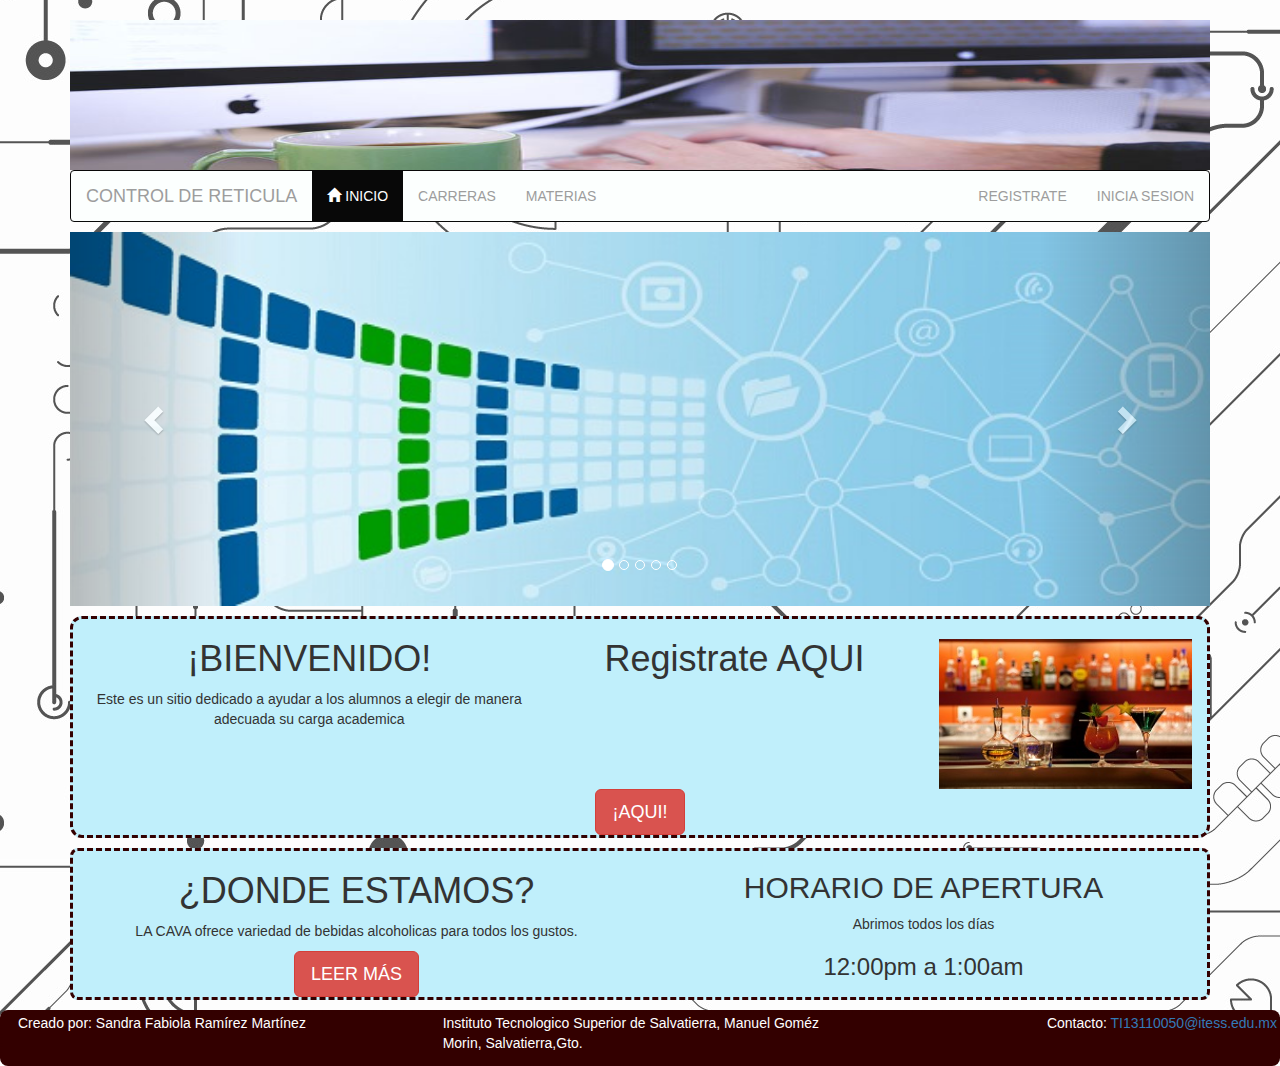
<file: index.html>
<!DOCTYPE html>
<html lang="es">
	<head>
		<title>CONTROL DE RETICULA</title>
		<meta charset="UTF-8">
		<meta name="viewport" content="width=device-width, initial-scale=1">
		<link rel="stylesheet" type="text/css" href="css/bootstrap/css/bootstrap.min.css">
		<link rel="stylesheet" type="text/css" href="css/style.css">
		<script src="js/jquery.min.js" type="text/javascript"></script>
		<script src="css/bootstrap/js/bootstrap.min.js"></script>
	</head>

	<body>
		<div class="container">
			<div id='div1'>
				<section>
					<img src="img/PortadaReticula.jpg" alt="aqui hay una imagen">
				</section>
			</div>

			<nav class="navbar navbar-inverse">
		    <div class="navbar-header">
		      <button type="button" class="navbar-toggle" data-toggle="collapse" data-target="#myNavbar">
		        <span class="icon-bar"></span>
		        <span class="icon-bar"></span>
		        <span class="icon-bar"></span>
		      </button>
		      <a class="navbar-brand">CONTROL DE RETICULA </a>
		    </div>
		    <div class="collapse navbar-collapse" id="myNavbar">
		      <ul class="nav navbar-nav">
		        <li class="active"><a><span class="glyphicon glyphicon-home"></span> INICIO</a></li>
						<li class="dropdown">
		          <a class="dropdown-toggle" data-toggle="dropdown" href="#">CARRERAS</font></a>
		          <ul class="dropdown-menu">
		        		<li><a href='tics.php'>Ingenieria en TICs</a></li>
                <li><a href='gestion.html'>Ingenieria en Gestion Empresarial</a></li>
                <li><a href='mecatronica.html'>Ingenieria Mecatronica</a></li>
                <li><a href='agricola.html'>Ingenieria en Innovacion Agricola Sustentable</a></li>
                <li><a href='industrial.html'>Ingenieria Industrial</a></li>

		          </ul>
		        </li>
						 <li><a href="mterias.php">MATERIAS </a></li>



		      </ul>
		      <ul class="nav navbar-nav navbar-right">
		        <li><a href="registrate.html">REGISTRATE</a></li>
		        <li><a href="inicia.html">INICIA SESION </a></li>
		      </ul>
		    </div>
		</nav>

	<div id='divsli'>
	<div id="myCarousel" class="carousel slide centrado" data-ride="carousel">
	  <ol class="carousel-indicators">
	    <li data-target="#myCarousel" data-slide-to="0" class="active"></li>
	    <li data-target="#myCarousel" data-slide-to="1"></li>
	    <li data-target="#myCarousel" data-slide-to="2"></li>
	    <li data-target="#myCarousel" data-slide-to="3"></li>
	    <li data-target="#myCarousel" data-slide-to="4"></li>
	  </ol>

	  <div class="carousel-inner" role="listbox">
	    <div class="item active">
	      <img src="img/01.jpg" alt="Edificio">
	      <div class="carousel-caption">

	      </div>
	    </div>

	    <div class="item">
	      <img src="img/04.jpg" alt="Playa">
	      <div class="carousel-caption">

	      </div>
	    </div>

	    <div class="item">
	      <img src="img/03.jpg" alt="Portales">
	      <div class="carousel-caption">

	      </div>
	    </div>

	    <div class="item">
	      <img src="img/02.jpg" alt="Muelle">
	      <div class="carousel-caption">

	      </div>
	    </div>

	    <div class="item">
	      <img src="img/05.jpg" alt="Puente">
	      <div class="carousel-caption">

	      </div>
	    </div>

	  <a class="left carousel-control" href="#myCarousel" role="button" data-slide="prev">
	    <span class="glyphicon glyphicon-chevron-left" aria-hidden="true"></span>
	    <span class="sr-only">Anterior</span>
	  </a>
	  <a class="right carousel-control" href="#myCarousel" role="button" data-slide="next">
	    <span class="glyphicon glyphicon-chevron-right" aria-hidden="true"></span>
	    <span class="sr-only">Siguiente</span>
	  </a>
	</div>
	</div>
</div>

	<div>
		<section id='sect1' class="row">
			<article id='art1' class='col-lg-5 col-md-5 col-sm-5 col-xs-12'>
				<p>
					<h1><center>&#161BIENVENIDO!</center></h1>
					<center>Este es un sitio dedicado a ayudar a los alumnos a elegir de manera adecuada su carga academica</center>
				</p>
			</article>
			<section>
				<article id='art2' class='col-lg-4 col-md-4 col-sm-4 col-xs-12'>
				<p>
					<h1><center>Registrate AQUI</center></h1>
				</p>

			</article>
			<article id='art3' class='col-lg-3 col-md-3 col-sm-3 col-xs-12'>
				<img src="img/otra2.jpg" alt="Portales">
			</article>
				<center>
					<a href="registrate.html"><button id='btn1' type="button" class="btn btn-danger btn-lg">¡AQUI!</button></a>
				</center>
			</section>

		</section>
	</div>

	<div>
		<section id='sect2' class="row">
			<article id='art4' class='col-lg-6 col-md-6 col-sm-6 col-xs-12'>
				<p>
					<h1><center>&#191DONDE ESTAMOS?</center></h1>
					<center>LA CAVA ofrece variedad de bebidas alcoholicas para todos los gustos.</center>
				</p>
				<center>
					<a href="direccion.html"><button id='btn1' type="button" class="btn btn-danger btn-lg">LEER M&#193S</button></a>
				</center>
			</article>
			<article id='art5' class='col-lg-6 col-md-6 col-sm-6 col-xs-12'>
				<p>
					<h2><center>HORARIO DE APERTURA</center></h2>
					<center>Abrimos todos los d&#237as</center>
					<h3><center>12:00pm a 1:00am</center></h3>
				</p>
			</article>
		</section>
	</div>
	</div>
	</body>

  <footer class='container-fluid'>
    <section class="row">
      <article class='col-lg-4 col-md-4 col-sm-12 col-xs-12'>
            <p><font color='#fff'>Creado por: Sandra Fabiola Ramírez Martínez</font></p>
      </article>
      <article class="col-lg-4 col-md-4 col-sm-12 col-xs-12">
        <p>
          <font color='#fff'>Instituto Tecnologico Superior de Salvatierra, Manuel Goméz Morin, Salvatierra,Gto.</font>
        </p>
      </article>
      <article class='col-lg-4 col-md-4 col-sm-12 col-xs-12'>
        <p class="nav navbar-nav navbar-right">
          <font color='#fff'>Contacto:</font>
          <a href="mailto:someone@example.com">TI13110050@itess.edu.mx</a>
        </p>
      </article>
    </section>
  </footer>

</html>
</file>
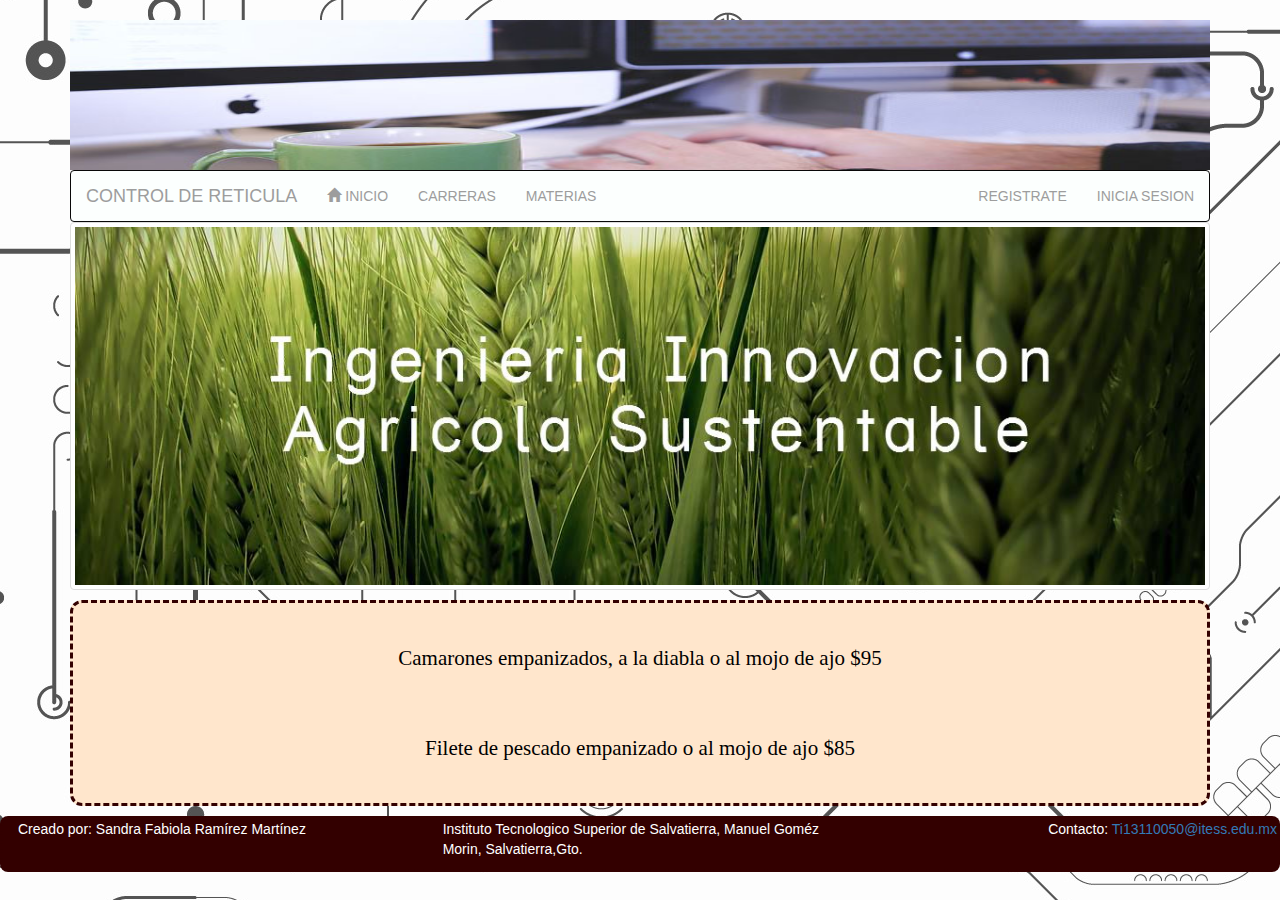
<file: agricola.html>
<!DOCTYPE html>
<html>
  <head>
    <title>CONTROL DE RETICULA</title>
    <meta name='viewport' content='width=device-width, user-scalable=no, initial-scale=1, maximum-scale=1, minimum-scale=1'>
    <meta charset="utf-8">
    <link rel="stylesheet" href="css/bootstrap/css/bootstrap.min.css">
    <link rel="stylesheet" href="css/style_menu.css">
    <script src="js/jquery.min.js" type="text/javascript"></script>
    <script src="css/bootstrap/js/bootstrap.min.js"></script>
  </head>
  <body>
    <div class="container">
      <div id='div1'>
        <section id='sct1'>
          <img src="img/PortadaReticula.jpg" alt="aqui hay una imagen">
        </section>
      </div>

      <nav class="navbar navbar-inverse">
        <div class="navbar-header">
          <button type="button" class="navbar-toggle" data-toggle="collapse" data-target="#myNavbar">
            <span class="icon-bar"></span>
            <span class="icon-bar"></span>
            <span class="icon-bar"></span>
          </button>
          <a class="navbar-brand">CONTROL DE RETICULA</a>
        </div>
        <div class="collapse navbar-collapse" id="myNavbar">
          <ul class="nav navbar-nav">
            <li><a href='index.html'><span class="glyphicon glyphicon-home"></span> INICIO</a></li>
            <li class="dropdown">
		          <a class="dropdown-toggle" data-toggle="dropdown" href="#">CARRERAS</font></a>
		          <ul class="dropdown-menu">
		        		<li><a href='tics.html'>Ingenieria en TICs</a></li>
                <li><a href='gestion.html'>Ingenieria en Gestion Empresarial</a></li>
                <li><a href='mecatronica.html'>Ingenieria Mecatronica</a></li>
                <li><a href='agricola.html'>Ingenieria en Innovacion Agricola Sustentable</a></li>
                <li><a href='industrial.html'>Ingenieria Industrial</a></li>

		          </ul>
		        </li>
             <li><a href="mterias.php">MATERIAS </a></li>
          </ul>

          <ul class="nav navbar-nav navbar-right">
            <li><a href="registrate.html">REGISTRATE</a></li>
            <li><a href="inicia.html">INICIA SESION</a></li>
          </ul>
        </div>
      </nav>

      <div class='row'>
        <section class=" platillos">
          <article class="col-lg-12 col-md-12 col-sm-12 col-xs-12 naranja ">

            <article>
              <img  class="img-thumbnail"src="img/agricola.jpg" alt="imagen de un platillo de camarones">
            </article>
            <article class="col-lg-12 col-md-12 col-sm-12 col-xs-12 menu_entradas_nombres">
              <p>
                <br> <center>Camarones empanizados, a la diabla o al mojo de ajo $95</center>
                <br><br> <center>Filete de pescado empanizado o al mojo de ajo $85</center><br>
            </p>
            </article>
          </article>
        </section>
      </div>
    </div>
  </body>

  <footer class='container-fluid'>
    <section class="row">
      <article class='col-lg-4 col-md-4 col-sm-12 col-xs-12'>
        <p><font color='#fff'>Creado por: Sandra Fabiola Ramírez Martínez </font></p>
      </article>
      <article class="col-lg-4 col-md-4 col-sm-12 col-xs-12">
        <p>
          <font color='#fff'>Instituto Tecnologico Superior de Salvatierra, Manuel Goméz Morin, Salvatierra,Gto.</font>
        </p>
      </article>
      <article class='col-lg-4 col-md-4 col-sm-12 col-xs-12'>
        <p class="nav navbar-nav navbar-right">
          <font color='#fff'>Contacto:</font>
          <a href="mailto:someone@example.com">Ti13110050@itess.edu.mx</a>
        </p>
      </article>
    </section>
  </footer>
</html>﻿
</file>
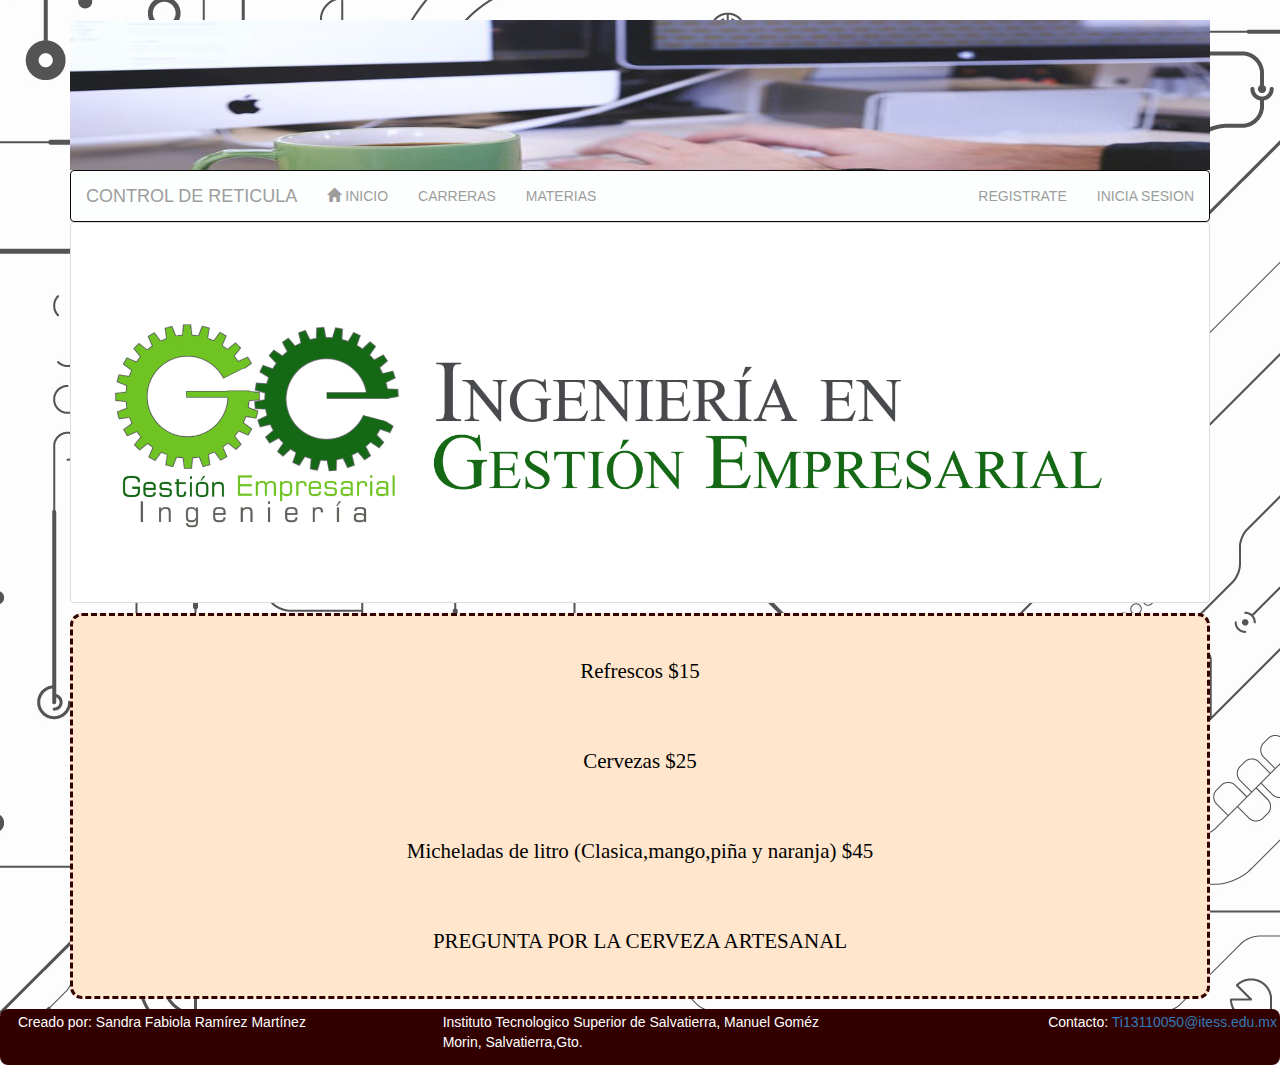
<file: gestion.html>
<!DOCTYPE html>
<html>
  <head>
    <title>CONTROL DE RETICULA</title>
    <meta name='viewport' content='width=device-width, user-scalable=no, initial-scale=1, maximum-scale=1, minimum-scale=1'>
    <meta charset="utf-8">
    <title>Entradas</title>
    <link rel="stylesheet" href="css/bootstrap/css/bootstrap.min.css">
    <link rel="stylesheet" href="css/style_menu.css">
    <script src="js/jquery.min.js" type="text/javascript"></script>
    <script src="css/bootstrap/js/bootstrap.min.js"></script>
  </head>

  <body>
    <div class="container">
      <div id='div1'>
        <section id='sct1'>
          <img src="img/PortadaReticula.jpg" alt="aqui hay una imagen">
        </section>
      </div>

      <nav class="navbar navbar-inverse">
        <div class="navbar-header">
          <button type="button" class="navbar-toggle" data-toggle="collapse" data-target="#myNavbar">
            <span class="icon-bar"></span>
            <span class="icon-bar"></span>
            <span class="icon-bar"></span>
          </button>
          <a class="navbar-brand">CONTROL DE RETICULA</a>
        </div>
        <div class="collapse navbar-collapse" id="myNavbar">
          <ul class="nav navbar-nav">
            <li><a href='index.html'><span class="glyphicon glyphicon-home"></span> INICIO</a></li>
            <li class="dropdown">
		          <a class="dropdown-toggle" data-toggle="dropdown" href="#">CARRERAS</font></a>
		          <ul class="dropdown-menu">
		        		<li><a href='tics.html'>Ingenieria en TICs</a></li>
                <li><a href='gestion.html'>Ingenieria en Gestion Empresarial</a></li>
                <li><a href='mecatronica.html'>Ingenieria Mecatronica</a></li>
                <li><a href='agricola.html'>Ingenieria en Innovacion Agricola Sustentable</a></li>
                <li><a href='industrial.html'>Ingenieria Industrial</a></li>

		          </ul>
		        </li>
               <li><a href="mterias.php.html">MATERIAS </a></li>
          </ul>
          <ul class="nav navbar-nav navbar-right">
            <li><a href="registrate.html">REGISTRATE</a></li>
            <li><a href="inicia.html">INICIA SESION</a></li>
          </ul>
        </div>
      </nav>

      <div class='row'>
        <section class=" platillos">
          <article class="col-lg-12 col-md-12 col-sm-12 col-xs-12 naranja ">
            <article>
              <img  class="img-thumbnail"src="img/gestion.jpg" alt="imagen de bebidas"/>
            </article>
            <article class="col-lg-12 col-md-12 col-sm-12 col-xs-12 menu_entradas_nombres">
              <p>
                <br> <center>Refrescos $15</center>
                <br><br> <center>Cervezas $25</center>
                <br><br> <center>Micheladas de litro (Clasica,mango,piña y naranja) $45</center>
                <br><br> <center>PREGUNTA POR LA CERVEZA ARTESANAL</center><br>
              </p>
            </article>
          </article>
        </section>
      </div>
    </div>
  </body>

  <footer class='container-fluid'>
    <section class="row">
      <article class='col-lg-4 col-md-4 col-sm-12 col-xs-12'>
        <p><font color='#fff'>Creado por: Sandra Fabiola Ramírez Martínez </font></p>
      </article>
      <article class="col-lg-4 col-md-4 col-sm-12 col-xs-12">
        <p>
          <font color='#fff'>Instituto Tecnologico Superior de Salvatierra, Manuel Goméz Morin, Salvatierra,Gto.</font>
        </p>
      </article>
      <article class='col-lg-4 col-md-4 col-sm-12 col-xs-12'>
        <p class="nav navbar-nav navbar-right">
          <font color='#fff'>Contacto:</font>
          <a href="mailto:someone@example.com">Ti13110050@itess.edu.mx</a>
        </p>
      </article>
    </section>
  </footer>
</html>﻿
</file>
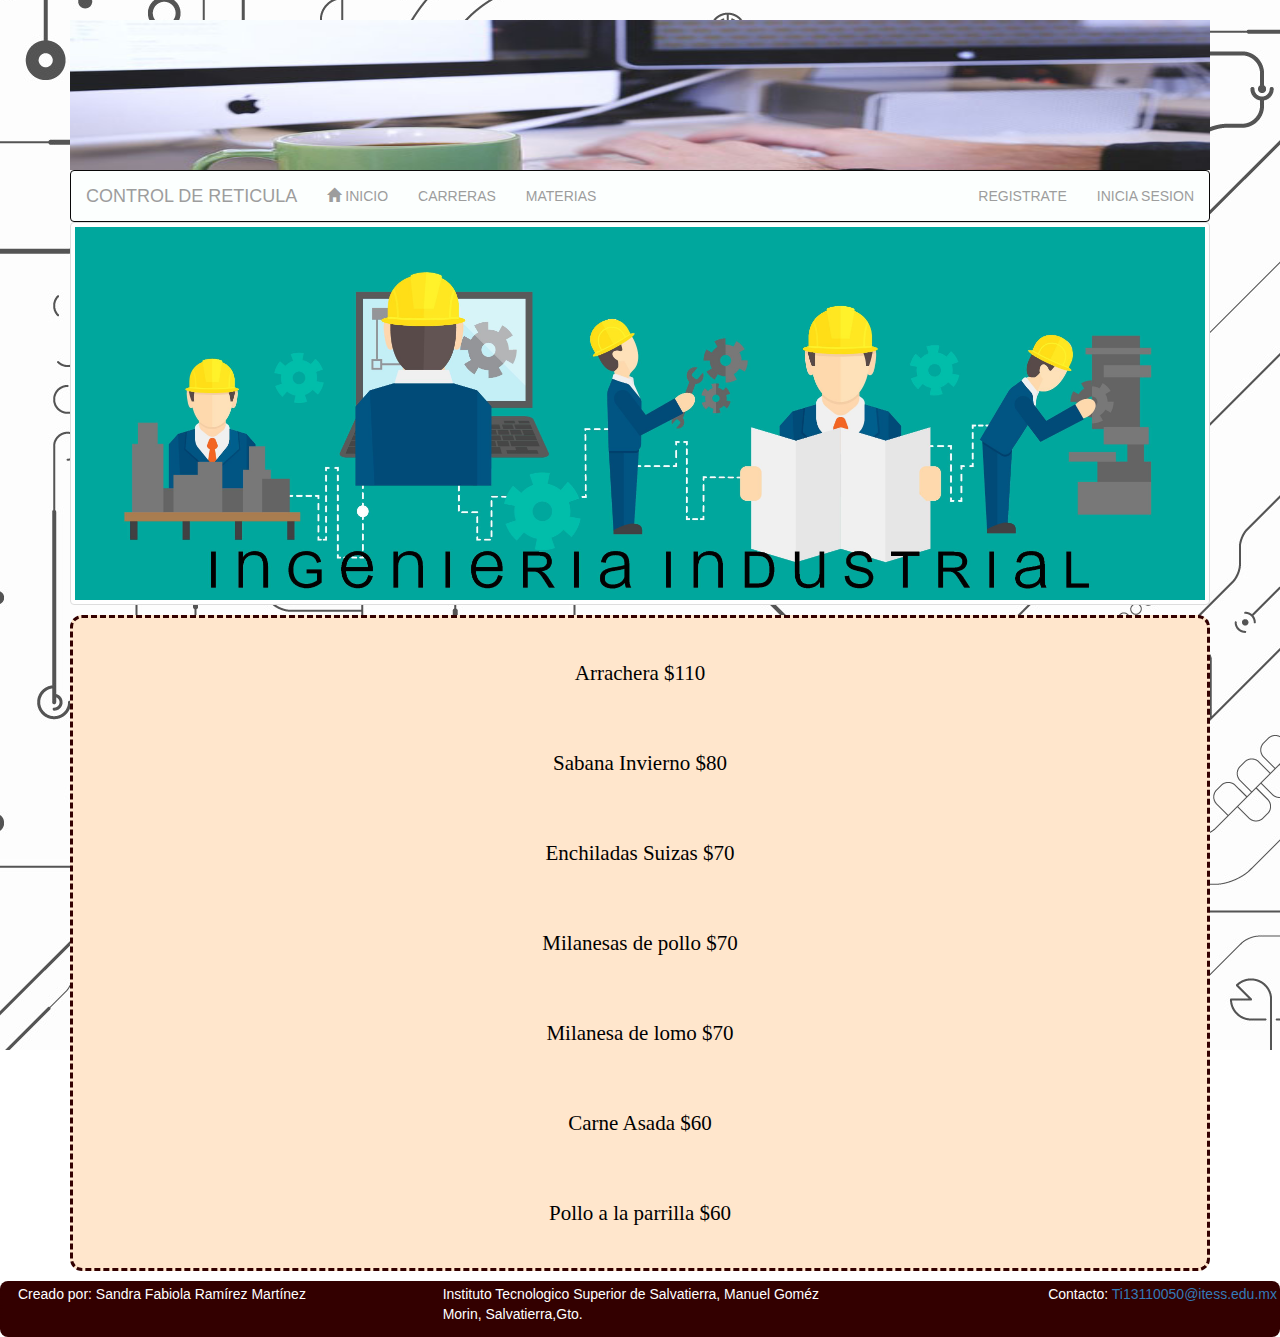
<file: industrial.html>
<!DOCTYPE html>
<html>
  <head>
    <title>CONTROL DE RETICULA</title>
    <meta name='viewport' content='width=device-width, user-scalable=no, initial-scale=1, maximum-scale=1, minimum-scale=1'>
    <meta charset="utf-8">
    <link rel="stylesheet" href="css/bootstrap/css/bootstrap.min.css">
    <link rel="stylesheet" href="css/style_menu.css">
    <script src="js/jquery.min.js" type="text/javascript"></script>
    <script src="css/bootstrap/js/bootstrap.min.js"></script>
  </head>
  <body>
    <div class="container">
      <div id='div1'>
        <section id='sct1'>
          <img src="img/PortadaReticula.jpg" alt="aqui hay una imagen">
        </section>
      </div>

      <nav class="navbar navbar-inverse">
        <div class="navbar-header">
          <button type="button" class="navbar-toggle" data-toggle="collapse" data-target="#myNavbar">
            <span class="icon-bar"></span>
            <span class="icon-bar"></span>
            <span class="icon-bar"></span>
          </button>
          <a class="navbar-brand">CONTROL DE RETICULA </a>
        </div>
        <div class="collapse navbar-collapse" id="myNavbar">
          <ul class="nav navbar-nav">
            <li><a href='index.html'><span class="glyphicon glyphicon-home"></span> INICIO</a></li>
            <li class="dropdown">
		          <a class="dropdown-toggle" data-toggle="dropdown" href="#">CARRERAS</font></a>
		          <ul class="dropdown-menu">
		        		<li><a href='tics.html'>Ingenieria en TICs</a></li>
                <li><a href='gestion.html'>Ingenieria en Gestion Empresarial</a></li>
                <li><a href='mecatronica.html'>Ingenieria Mecatronica</a></li>
                <li><a href='agricola.html'>Ingenieria en Innovacion Agricola Sustentable</a></li>
                <li><a href='industrial.html'>Ingenieria Industrial</a></li>

		          </ul>
		        </li>
               <li><a href="mterias.php">MATERIAS </a></li>
          </ul>
          <ul class="nav navbar-nav navbar-right">
             <li><a href="registrate.html">REGISTRATE</a></li>
            <li><a href="inicia.html">INICIA SESION</a></li>
          </ul>
        </div>
    </nav>

      <div class='row'>
        <section class=" platillos">
          <article class="col-lg-12 col-md-12 col-sm-12 col-xs-12 naranja ">
            <article>
              <img  class="img-thumbnail"src="img/industrial.jpg" alt="imagen de plato de carne"/>
            </article>
            <article class="col-lg-12 col-md-12 col-sm-12 col-xs-12 menu_entradas_nombres">
              <p>
                <br> <center>Arrachera $110</center>
                <br><br> <center>Sabana Invierno $80</center>
                <br><br> <center>Enchiladas Suizas $70</center>
                <br><br> <center>Milanesas de pollo $70</center>
                <br><br> <center>Milanesa de lomo $70</center>
                <br><br> <center>Carne Asada $60</center>
                <br><br> <center>Pollo a la parrilla $60</center><br>
              </p>
            </article>
          </article>
        </section>
      </div>
    </div>
  </body>

  <footer class='container-fluid'>
    <section class="row">
      <article class='col-lg-4 col-md-4 col-sm-12 col-xs-12'>
        <p><font color='#fff'>Creado por: Sandra Fabiola Ramírez Martínez </font></p>
      </article>
      <article class="col-lg-4 col-md-4 col-sm-12 col-xs-12">
        <p>
          <font color='#fff'>Instituto Tecnologico Superior de Salvatierra, Manuel Goméz Morin, Salvatierra,Gto.</font>
        </p>
      </article>
      <article class='col-lg-4 col-md-4 col-sm-12 col-xs-12'>
        <p class="nav navbar-nav navbar-right">
          <font color='#fff'>Contacto:</font>
          <a href="mailto:someone@example.com">Ti13110050@itess.edu.mx</a>
        </p>
      </article>
    </section>
  </footer>
</html>
</file>
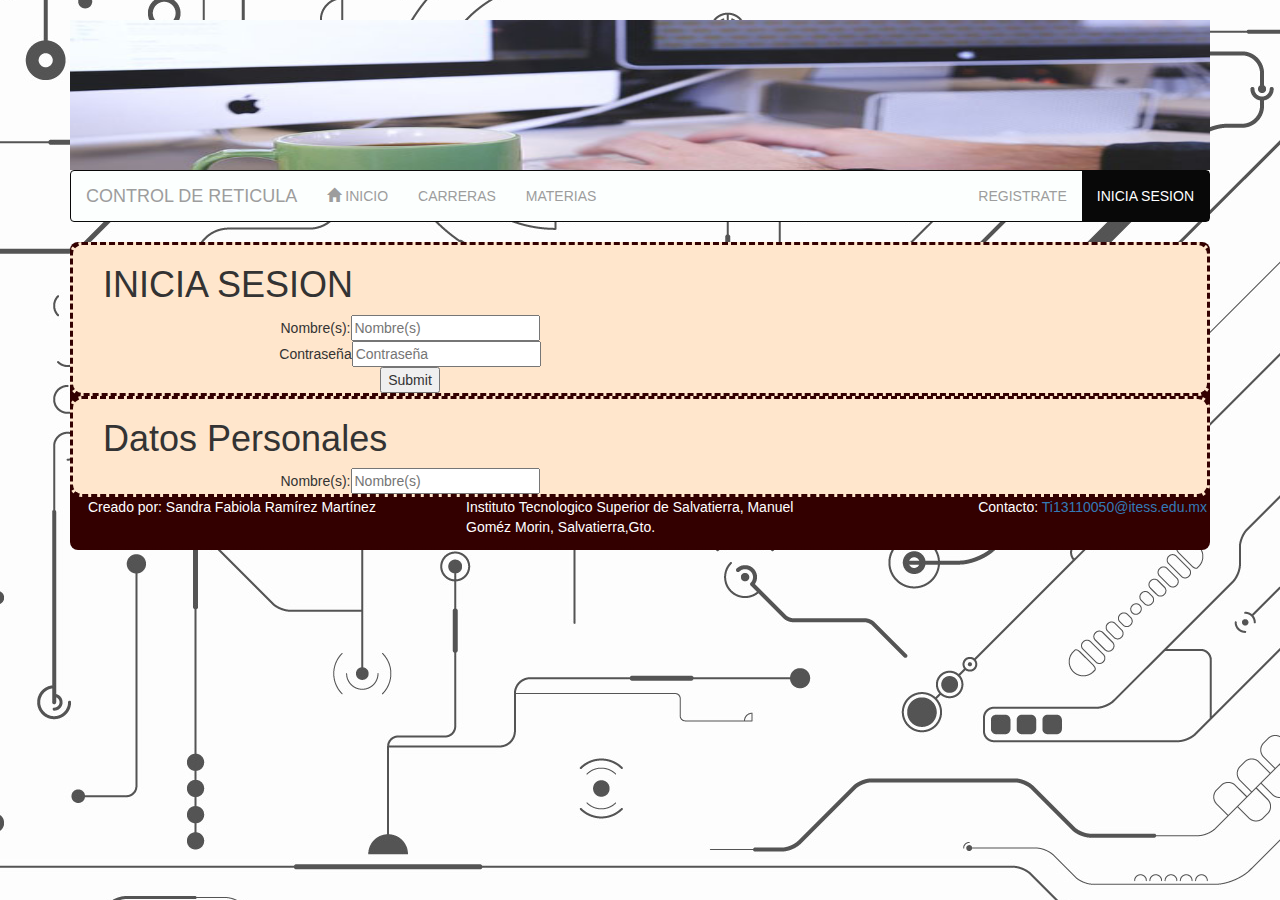
<file: inicia.html>
<!DOCTYPE html>
<html>
  <head>
    <meta charset="utf-8">
    <title>CONTROL DE RETICULA</title>
    <meta name='viewport' content='width=device-width, user-scalable=no, initial-scale=1, maximum-scale=1, minimum-scale=1'>
    <meta charset="utf-8">
    <link rel="stylesheet" href="css/bootstrap/css/bootstrap.min.css">
    <link rel="stylesheet" href="css/style_dir.css">
    <script src="js/jquery.min.js" type="text/javascript"></script>
    <script src="css/bootstrap/js/bootstrap.min.js"></script>
  </head>
  <body>
    <div class="container">
      <div id='div1'>
      <section id='sct1'>
        <img src="img/PortadaReticula.jpg" alt="aqui hay una imagen">
      </section>
    </div>

    <nav class="navbar navbar-inverse">
        <div class="navbar-header">
          <button type="button" class="navbar-toggle" data-toggle="collapse" data-target="#myNavbar">
            <span class="icon-bar"></span>
            <span class="icon-bar"></span>
            <span class="icon-bar"></span>
          </button>
          <a class="navbar-brand">CONTROL DE RETICULA</a>
        </div>
        <div class="collapse navbar-collapse" id="myNavbar">
          <ul class="nav navbar-nav">
          <li><a href='index.html'><span class="glyphicon glyphicon-home"></span> INICIO</a></li>
          <li class="dropdown">
            <a class="dropdown-toggle" data-toggle="dropdown" href="#">CARRERAS</font></a>
            <ul class="dropdown-menu">
              <li><a href='tics.html'>Ingenieria en TICs</a></li>
               <li><a href='gestion.html'>Ingenieria en Gestion Empresarial</a></li>
               <li><a href='mecatronica.html'>Ingenieria Mecatronica</a></li>
               <li><a href='agricola.html'>Ingenieria en Innovacion Agricola Sustentable</a></li>
               <li><a href='industrial.html'>Ingenieria Industrial</a></li>

            </ul>
          </li>
           <li><a href="mterias.php">MATERIAS </a></li>
          </ul>
          <ul class="nav navbar-nav navbar-right">
             <li><a href="registrate.html">REGISTRATE</a></li>
            <li class='active'><a>INICIA SESION</a></li>
          </ul>
        </div>
    </nav>

    <div>
      <div>
      <section class="col-lg-12 col-md-12 col-sm-12 col-xs-12 naranja ">
        <form method='post' action="correcto.php" onSubmit="return Validar(this,'txtNombre','txtApellidos','txtEmail','txtTelefono','txtAsistente','txtFecha','txtHora')" class='col-lg-7 col-md-7 col-sm-7 col-xs-12'>
          <h1>INICIA SESION</h1>
          <center>Nombre(s):<input id="Nombre" name="Nombre"type="text" maxlength="100" placeholder="Nombre(s)" onkeypress='return letra(event)'> </input></center>
          <center>Contraseña<input id="Asistente" name="Asistente" type="text" maxlength="4" placeholder="Contraseña" onkeypress='return asis (event)'></input></center>
          <center><input id="boton_enviar" method='post' type="submit"></input></center>
        </form>


      </section>
      </div>
    <section class="col-lg-12 col-md-12 col-sm-12 col-xs-12 naranja ">
      <form method='post' action="insert.php" onSubmit="return Validar(this,'txtNombre','txtApellidos','txtEmail','txtTelefono','txtAsistente','txtFecha','txtHora')" class='col-lg-7 col-md-7 col-sm-7 col-xs-12'>
        <h1>Datos Personales</h1>
        <center>Nombre(s):<input id="Nombre" name="Nombre"type="text" maxlength="100" placeholder="Nombre(s)" onkeypress='return letra(event)'> </input></center>

      </form>


    </section>
    </div>

  </body>
  <footer class='container-fluid'>
    <section class="row">
      <article class='col-lg-4 col-md-4 col-sm-12 col-xs-12'>
        <p><font color='#fff'>Creado por: Sandra Fabiola Ramírez Martínez </font></p>
      </article>
      <article class="col-lg-4 col-md-4 col-sm-12 col-xs-12">
        <p>
          <font color='#fff'>Instituto Tecnologico Superior de Salvatierra, Manuel Goméz Morin, Salvatierra,Gto.</font>
        </p>
      </article>
      <article class='col-lg-4 col-md-4 col-sm-12 col-xs-12'>
        <p class="nav navbar-nav navbar-right">
          <font color='#fff'>Contacto:</font>
          <a href="mailto:someone@example.com">Ti13110050@itess.edu.mx</a>
        </p>
      </article>
    </section>
  </footer>
</html>
</file>
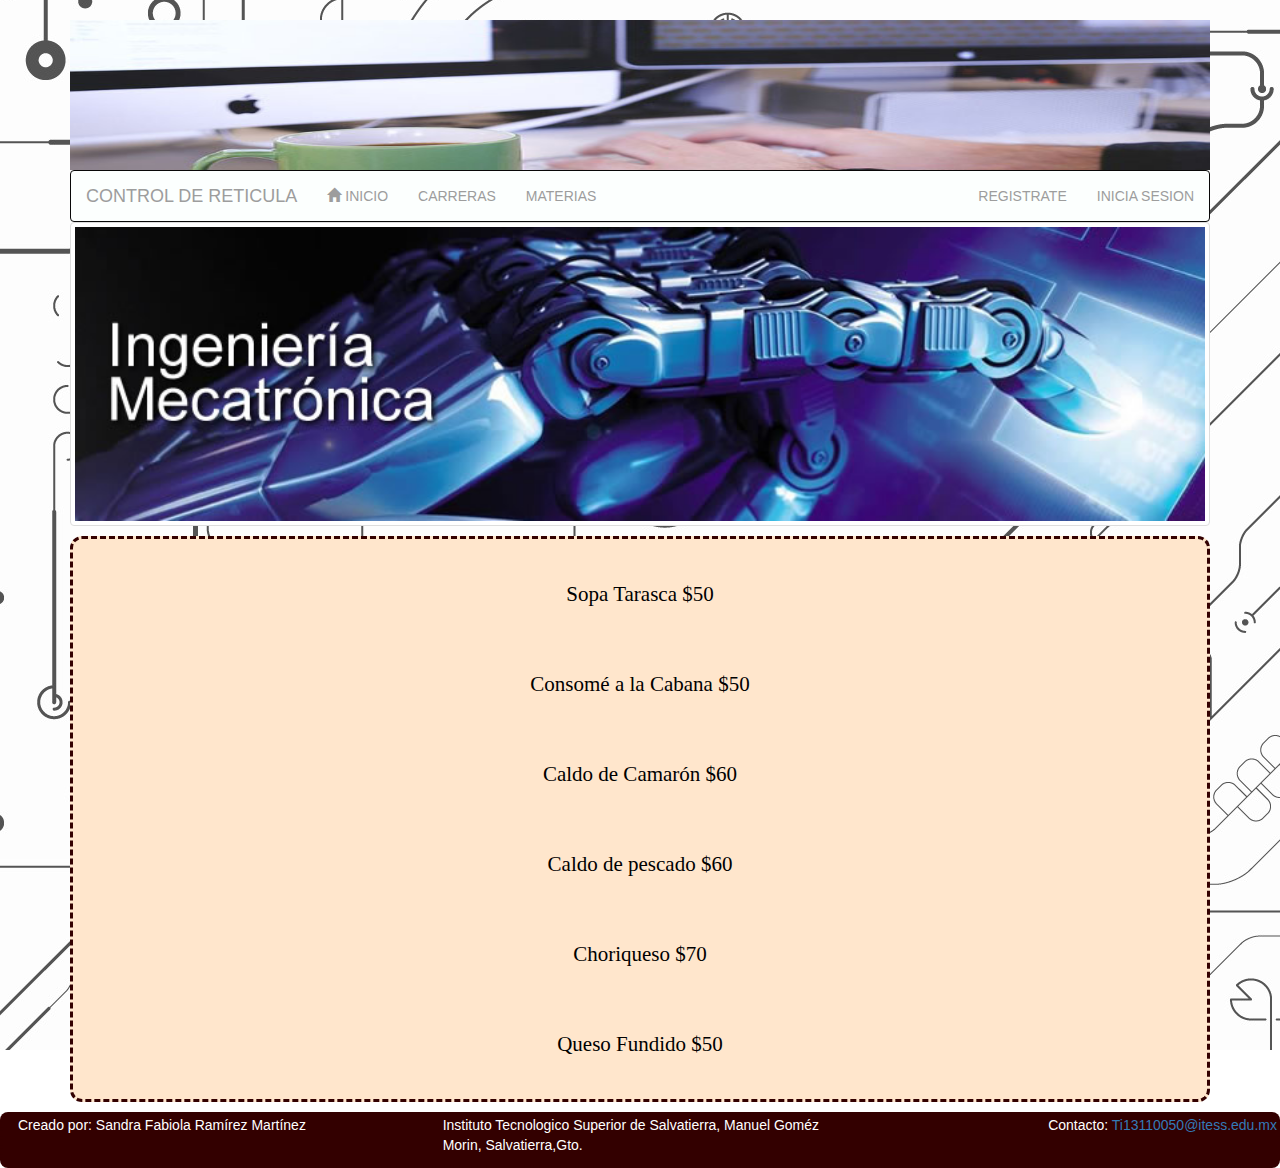
<file: mecatronica.html>
<!DOCTYPE html>
<html>
  <head>
    <title>CONTROL DE RETICULA</title>
    <meta name='viewport' content='width=device-width, user-scalable=no, initial-scale=1, maximum-scale=1, minimum-scale=1'>
    <meta charset="utf-8">
    <link rel="stylesheet" href="css/bootstrap/css/bootstrap.min.css">
    <link rel="stylesheet" href="css/style_menu.css">
    <script src="js/jquery.min.js" type="text/javascript"></script>
    <script src="css/bootstrap/js/bootstrap.min.js"></script>
  </head>

  <body>
    <div class="container">
      <div id='div1'>
        <section id='sct1'>
          <img src="img/PortadaReticula.jpg" alt="aqui hay una imagen">
        </section>
      </div>

      <nav class="navbar navbar-inverse">
        <div class="navbar-header">
          <button type="button" class="navbar-toggle" data-toggle="collapse" data-target="#myNavbar">
            <span class="icon-bar"></span>
            <span class="icon-bar"></span>
            <span class="icon-bar"></span>
          </button>
          <a class="navbar-brand">CONTROL DE RETICULA </a>
        </div>
        <div class="collapse navbar-collapse" id="myNavbar">
          <ul class="nav navbar-nav">
            <li><a href='index.html'><span class="glyphicon glyphicon-home"></span> INICIO</a></li>
            <li class="dropdown">
		          <a class="dropdown-toggle" data-toggle="dropdown" href="#">CARRERAS</font></a>
		          <ul class="dropdown-menu">
		        		<li><a href='tics.html'>Ingenieria en TICs</a></li>
                <li><a href='gestion.html'>Ingenieria en Gestion Empresarial</a></li>
                <li><a href='mecatronica.html'>Ingenieria Mecatronica</a></li>
                <li><a href='agricola.html'>Ingenieria en Innovacion Agricola Sustentable</a></li>
                <li><a href='industrial.html'>Ingenieria Industrial</a></li>

		          </ul>
		        </li>
             <li><a href="materias.html">MATERIAS </a></li>
          </ul>
          <ul class="nav navbar-nav navbar-right">
             <li><a href="registrate.html">REGISTRATE</a></li>
            <li><a href="inicia.html">INICIA SESION</a></li>
          </ul>
        </div>
    </nav>

      <div class='row'>
        <section class="platillos" class='row'>
          <article class="col-lg-12 col-md-12 col-sm-12 col-xs-12 naranja">
            <section>
              <img  class="img-thumbnail"src="img/mecatronica.jpg" alt="imagen de comida"/>
           </section>
            <article class="col-lg-12 col-md-12 col-sm-12 col-xs-12 menu_entradas_nombres">
              <p>
                <br> <center>Sopa Tarasca $50</center>
                <br><br> <center>Consomé a la Cabana $50</center>
                <br><br> <center>Caldo de Camarón $60</center>
                <br><br> <center>Caldo de pescado $60</center>
                <br><br> <center>Choriqueso $70</center>
               <br><br> <center>Queso Fundido $50</center><br>
              </p>
            </article>
          </article>
        </section>
      </div>
    </div>
  </body>

  <footer class='container-fluid'>
    <section class="row">
      <article class='col-lg-4 col-md-4 col-sm-12 col-xs-12'>
        <p><font color='#fff'>Creado por: Sandra Fabiola Ramírez Martínez </font></p>
      </article>
      <article class="col-lg-4 col-md-4 col-sm-12 col-xs-12">
        <p>
          <font color='#fff'>Instituto Tecnologico Superior de Salvatierra, Manuel Goméz Morin, Salvatierra,Gto.</font>
        </p>
      </article>
      <article class='col-lg-4 col-md-4 col-sm-12 col-xs-12'>
        <p class="nav navbar-nav navbar-right">
          <font color='#fff'>Contacto:</font>
          <a href="mailto:someone@example.com">Ti13110050@itess.edu.mx</a>
        </p>
      </article>
    </section>
  </footer>
</html>
</file>
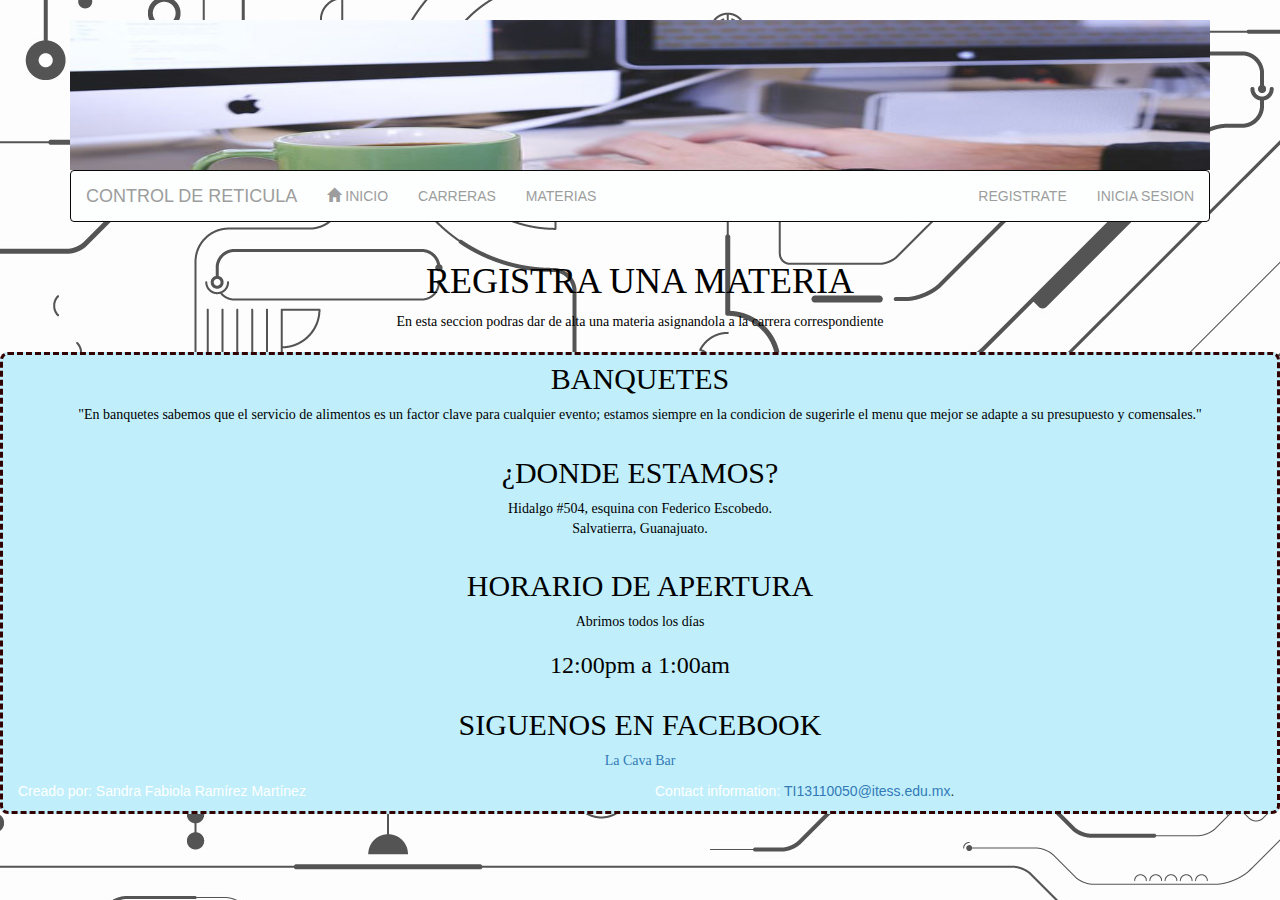
<file: Nosotros.html>
<!DOCTYPE html>
<html>
  <head>
    <title>CONTROL DE RETICULA</title>
    <meta name='viewport' content='width=device-width, user-scalable=no, initial-scale=1, maximum-scale=1, minimum-scale=1'>
    <meta charset="utf-8">
    <link rel="stylesheet" href="css/bootstrap/css/bootstrap.min.css">
    <link rel="stylesheet" href="css/estilos.css">
  </head>

  <body>
    <div class="container">
      <div id='div1'>
      <section id='sct1'>
        <img src="img/PortadaReticula.jpg" alt="aqui hay una imagen">
      </section>
    </div>

    <nav class="navbar navbar-inverse">
        <div class="navbar-header">
          <button type="button" class="navbar-toggle" data-toggle="collapse" data-target="#myNavbar">
            <span class="icon-bar"></span>
            <span class="icon-bar"></span>
            <span class="icon-bar"></span>
          </button>
          <a class="navbar-brand" href="index.htm">CONTROL DE RETICULA</a>
        </div>
        <div class="collapse navbar-collapse" id="myNavbar">
          <ul class="nav navbar-nav">
          <li><a href='index.html'><span class="glyphicon glyphicon-home"></span> INICIO</a></li>

          <li class="dropdown">
            <a class="dropdown-toggle" data-toggle="dropdown" href="#">CARRERAS</font></a>
            <ul class="dropdown-menu">
              <li><a href='tics.html'>Ingenieria en TICs</a></li>
              <li><a href='gestion.html'>Ingenieria en Gestion Empresarial</a></li>
              <li><a href='mecatronica.html'>Ingenieria Mecatronica</a></li>
              <li><a href='agricola.html'>Ingenieria en Innovacion Agricola Sustentable</a></li>
              <li><a href='industrial.html'>Ingenieria Industrial</a></li>

            </ul>
          </li>
        <li><a href="Nosotros.html">MATERIAS</a></li>
          </ul>
          <ul class="nav navbar-nav navbar-right">
            <li><a href="registrate.html">REGISTRATE</a></li>
		        <li><a href="inicia.html">INICIA SESION </a></li>
        </div>
    </nav>


        <section class="info" class="row">
            <article class="col-lg-12 col-md-12 col-sm-12 col-xs-12 naranja ">
          <h1> REGISTRA UNA MATERIA </h1>
          <p>
            En esta seccion podras dar de alta una materia asignandola a la carrera correspondiente
          </p>
            </article>
        </section>
        </div>

        <section id='reserva'>
          <div id="img">
          </div>

          <article class='parrafo'>
            <article class="col-lg-12 col-md-12 col-sm-12 col-xs-12 auto">
            <h2> BANQUETES </h2>
          <p>
             "En banquetes sabemos que el servicio de alimentos es un factor clave para cualquier evento; estamos siempre en la condicion de sugerirle el menu que mejor se adapte a su presupuesto y comensales."
          </p>
          </article>
        </article>

            <article class='mas'>
              <article class="col-lg-12 col-md-12 col-sm-12 col-xs-12 auto ">
              </article>
          </article>
        </section>

        <section id='informacion'>
          <article class='domicilio'>
            <article class="col-lg-12 col-md-12 col-sm-12 col-xs-12 auto ">
          <h2>¿DONDE ESTAMOS?</h2>
          <p>
             Hidalgo #504, esquina con Federico Escobedo.<br>
             Salvatierra, Guanajuato.
          </p>
            </article>
            </article>

         <article class='horario'>
            <article class="col-lg-12 col-md-12 col-sm-12 col-xs-12 auto">
          <h2><center>HORARIO DE APERTURA</center></h2>
          <center>Abrimos todos los d&#237as</center>
          <h3><center>12:00pm a 1:00am</center></h3>
            </article>

          </article>
          <article class='otro'>
            <article class="col-lg-12 col-md-12 col-sm-12 col-xs-12 auto">
              <h2> SIGUENOS EN FACEBOOK </h2>
                <p>
                  <a href=" http://facebook.com" target="_blank">La Cava Bar</a>
                </p>
          </article>
        </article>
        </section>

  </body>
  <footer class='container-fluid'>
    <section id='sect3' class="row">
      <article id='art6' class='col-lg-6 col-md-6 col-sm-6 col-xs-12'>
            <p><font color='#fff'>Creado por: Sandra Fabiola Ramírez Martínez</font></p>
      </article>
      <article id='art7' class='col-lg-6 col-md-6 col-sm-6 col-xs-12'>
            <p><font color='#fff'>Contact information:</font><a href="mailto:someone@example.com">
            TI13110050@itess.edu.mx</a>.</p>
      </article>
    </section>
  </footer>
</html>
</file>
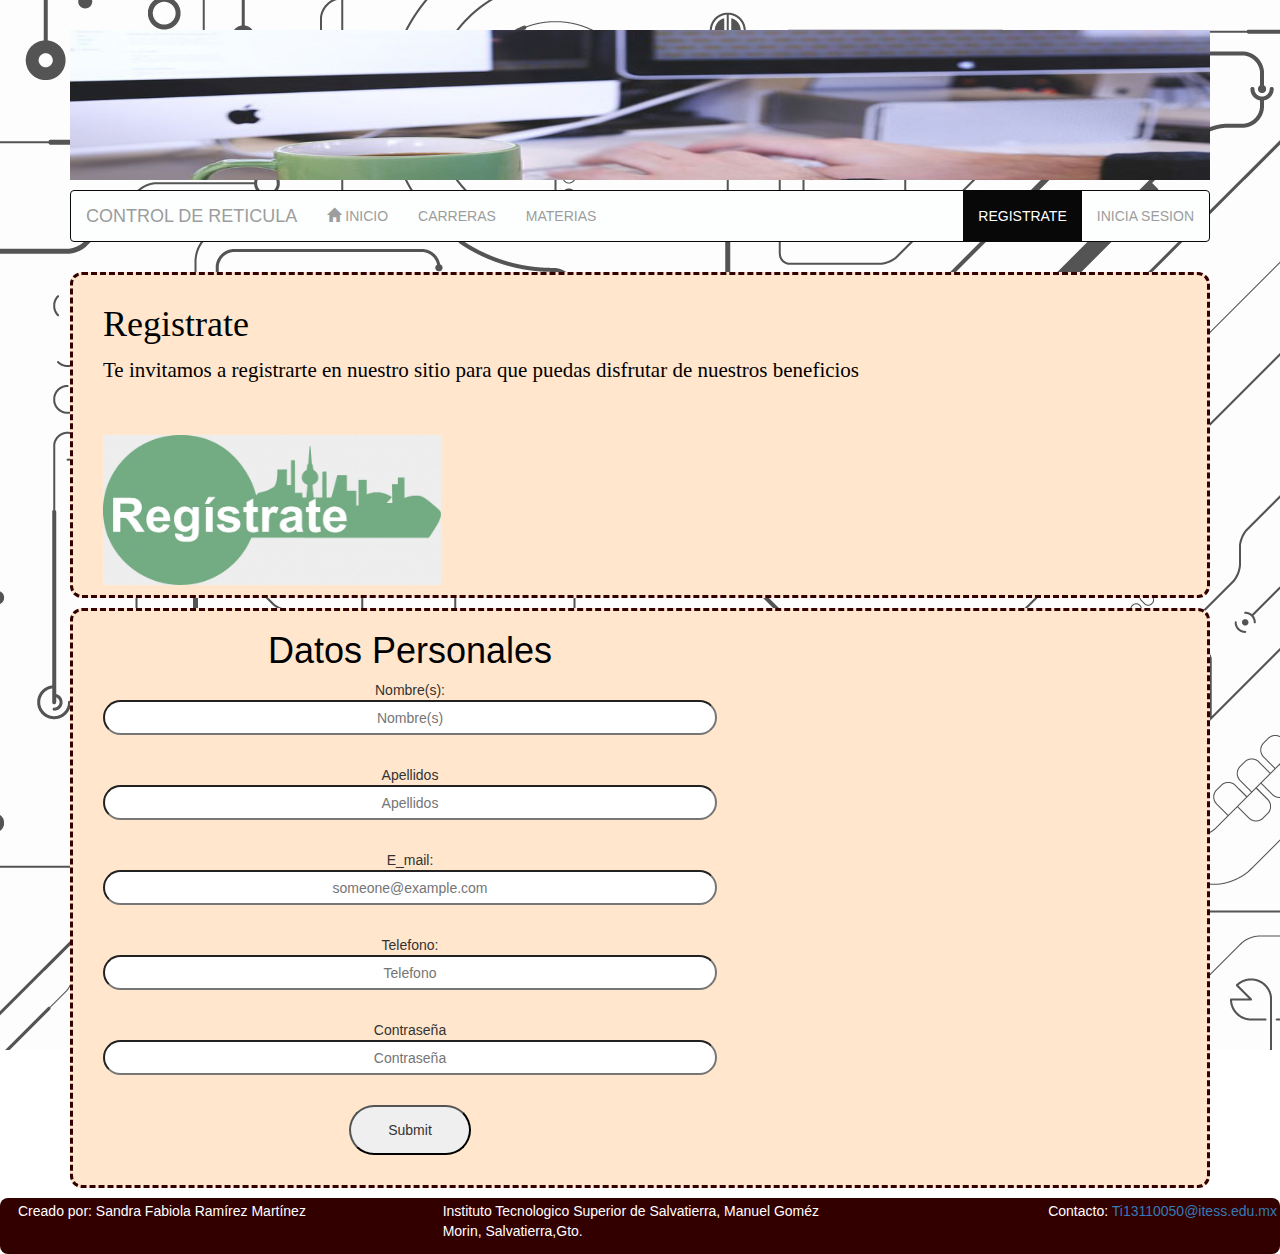
<file: registrate.html>
<!-- php/conexion.php -->
<!DOCTYPE html>
<?php
include('php/conexion.php');
?>
<html>
  <head>
    <meta charset="utf-8">
    <title>CONTROL DE RETICULA</title>
    <meta charset="UTF-8">
    <meta name="viewport" content="width=device-width, initial-scale=1">
    <link rel="stylesheet" type="text/css" href="css/bootstrap/css/bootstrap.min.css">
    <link rel="stylesheet" type="text/css" href="css/style_reserva.css">
    <script src="js/jquery.min.js" type="text/javascript"></script>
    <script src="css/bootstrap/js/bootstrap.min.js"></script>
    <script>
    function letra(e){
      key=e.keyCode || e.which;
      teclado=String.fromCharCode(key).toLowerCase();
      letras='abcdefghijklmnñopqrstuvwxyz ';
      especiales='8-37-38-46-164';
      teclado_especiales=false;
      for(var i in especiales){
        if(key==especiales[i]){
        teclado_especiales=true;break;
        }
      }
      if(letras.indexOf(teclado)==-1 && !teclado_especiales){
        return false;
      }
    }

    function tel(e){
      key=e.keyCode || e.which;
      teclado=String.fromCharCode(key);
    numero='0123456789';
      especiales='37-38-46';
      teclado_especiales=false;
      for(var i in especiales){
        if(key==especiales[i]){
          teclado_especiales=true;
        }
      }
      if(numero.indexOf(teclado)==-1 && !teclado_especiales){
        return false;
      }
      if(e.value.length <15){
        return false;
      }
    }

    function asis(e){
      key=e.keyCode || e.which;
      teclado=String.fromCharCode(key);
      numero='0123456789';
      especiales='37-38-46';
      teclado_especiales=false;
      for(var i in especiales){
        if(key==especiales[i]){
          teclado_especiales=true;
        }
      }
      if(numero.indexOf(teclado)==-1 && !teclado_especiales){
        return false;
      }
    }

    function fech(e){
      key=e.keyCode || e.which;
      teclado=String.fromCharCode(key);
      numero='0123456789-45';
      especiales='8-37-38-46';
      teclado_especiales=false;
      for(var i in especiales){
        if(key==especiales[i]){
          teclado_especiales=true;
        }
      }
      if(numero.indexOf(teclado)==-1 && !teclado_especiales){
        return false;
      }
    }

    function hor(e){
      key=e.keyCode || e.which;
      teclado=String.fromCharCode(key);
      numero='0123456789:';
      especiales='8-37-38-46';
      teclado_especiales=false;
      for(var i in especiales){
        if(key==especiales[i]){
          teclado_especiales=true;
        }
      }
      if(numero.indexOf(teclado)==-1 && !teclado_especiales){
        return false;
      }
    }

    function Validar() {
      params = Validar.arguments;
      f = params[0];
      vale = true;
      for (var i = 1, total = params.length; i < total; i++) {
        if (f[params[i]].value == "") alert("debe rellenar el campo: " + params[i]);
        vale = (vale && f[params[i]].value != "");
      }
      return vale;
    }

    </script>
  </head>
  <body>

    <div class="container">
    <div id='div1'>
      <section id='sct1'>
        <img src="img/PortadaReticula.jpg" alt="aqui hay una imagen">
      </section>
    </div>

    <nav class="navbar navbar-inverse">
        <div class="navbar-header">
          <button type="button" class="navbar-toggle" data-toggle="collapse" data-target="#myNavbar">
            <span class="icon-bar"></span>
            <span class="icon-bar"></span>
            <span class="icon-bar"></span>
          </button>
          <a class="navbar-brand">CONTROL DE RETICULA</a>
        </div>
        <div class="collapse navbar-collapse" id="myNavbar">
          <ul class="nav navbar-nav">
            <li><a href='index.html'><span class="glyphicon glyphicon-home"></span> INICIO</a></li>
            <li class="dropdown">
              <a class="dropdown-toggle" data-toggle="dropdown" href="#">CARRERAS</font></a>
              <ul class="dropdown-menu">
                <li><a href='tics.html'>Ingenieria en TICs</a></li>
                 <li><a href='gestion.html'>Ingenieria en Gestion Empresarial</a></li>
                 <li><a href='mecatronica.html'>Ingenieria Mecatronica</a></li>
                 <li><a href='agricola.html'>Ingenieria en Innovacion Agricola Sustentable</a></li>
                 <li><a href='industrial.html'>Ingenieria Industrial</a></li>

              </ul>
            </li>
             <li><a href="mterias.php">MATERIAS </a></li>
          </ul>
          <ul class="nav navbar-nav navbar-right">
             <li class="active"><a>REGISTRATE</a></li>
            <li><a href="inicia.html">INICIA SESION</a></li>
          </ul>
        </div>
    </nav>

    <div>
        <section>
          <article class="col-lg-12 col-md-12 col-sm-12 col-xs-12 naranja ">

            <article class="col-lg-12 col-md-12 col-sm-12 col-xs-12 menu_entradas_nombres">
              <p>
                <h1> Registrate </h1>
                Te invitamos a registrarte en nuestro sitio para que puedas disfrutar de nuestros beneficios<br>
                <br>
              </p>
            </article>
            <article class="col-lg-4 col-md-12 col-sm-12 col-xs-12">
              <img src="img/Registrate.jpg" alt="">
            </article>

          </article>
        </section>
      </div>

    <div>
    <section class="col-lg-12 col-md-12 col-sm-12 col-xs-12 naranja ">
      <form method='post' action="insert.php" onSubmit="return Validar(this,'txtNombre','txtApellidos','txtEmail','txtTelefono','txtAsistente','txtFecha','txtHora')" class='col-lg-7 col-md-7 col-sm-7 col-xs-12'>
        <h1>Datos Personales</h1>
        <center>Nombre(s):<input id="Nombre" name="Nombre"type="text" maxlength="100" placeholder="Nombre(s)" onkeypress='return letra(event)'> </input></center>
        <center>Apellidos<input id="Apellidos" name="txtApellidos" type="text" maxlength="100" placeholder="Apellidos" onkeypress='return letra(event)'></input></center>
        <center>E_mail:<input id="E_mail" name="txtEmail" type="text" pattern="^[a-zA-Z0-9.!#$%&'*+/=?^_`{|}~-]+@[a-zA-Z0-9-]+(?:\.[a-zA-Z0-9-]+)*$" maxlength="100" placeholder="someone@example.com" onkeypress='return tabular(event,this)'></input></center>
        <center>Telefono:<input id="Telefono" name="txtTelefono" type="text" maxlength="13" placeholder="Telefono" onkeypress='return tel(event)'></input></center>
        <center>Contraseña<input id="Asistente" name="Asistente" type="text" maxlength="4" placeholder="Contraseña" onkeypress='return asis (event)'></input></center>
        <center><input id="boton_enviar" method='post' type="submit"></input></center>
      </form>


    </section>
    </div>

  </div>
  </body>

  <footer class='container-fluid'>
    <section class="row">
      <article class='col-lg-4 col-md-4 col-sm-12 col-xs-12'>
        <p><font color='#fff'>Creado por: Sandra Fabiola Ramírez Martínez </font></p>
      </article>
      <article class="col-lg-4 col-md-4 col-sm-12 col-xs-12">
        <p>
          <font color='#fff'>Instituto Tecnologico Superior de Salvatierra, Manuel Goméz Morin, Salvatierra,Gto.</font>
        </p>
      </article>
      <article class='col-lg-4 col-md-4 col-sm-12 col-xs-12'>
        <p class="nav navbar-nav navbar-right">
          <font color='#fff'>Contacto:</font>
          <a href="mailto:someone@example.com">Ti13110050@itess.edu.mx</a>
        </p>
      </article>
    </section>
  </footer>
</html>
</file>
<file: css/style.css>
.carousel-inner > .item > img,
.carousel-inner > .item > a > img {
      width: 100%;
      margin: auto;
}

img {
  width: 100%;
  height: 150px;
}

#div1{
  margin-top: 20px;
}

body{
  background: url(../img/circuitos.jpg) no-repeat fixed center center;
}

#divsli{
  margin-top: -10px;
}

.navbar{
  background-color: #FCFFFE;
}

#sect1{
background: #C0EFFB;
	margin-left: 0px;
	margin-right: 0px;
	margin-top: 10px;
  border: dashed;
  border-radius: 12px;
  border-color: #330000;
}
#art3{
margin-top: 20px;
}

#btn1{
	text-align: left;
}

#sect2{
  background: #C0EFFB;
  margin-left: 0px;
  margin-right: 0px;
  margin-top: 10px;
  border: dashed;
  border-radius: 8px;
  border-color: #330000;
}

footer{
  background: #330000;
  margin-left: 0px;
  margin-right: 0px;
  margin-top: 10px;
  border: dashed;
  border-radius: 8px;
  border-color: #330000;
}
</file>
<file: css/style_menu.css>
*{
padding: 0px;
margin: 0px;
}

body{
    background: url(../img/circuitos.jpg) no-repeat fixed center center;
}

#div1{
  margin-top: 20px;
}

#sect1{
	background: #ffe6cc;
	margin-left: 0px;
	margin-right: 0px;
	margin-top: 10px;
}

.navbar{
  background-color: #FCFFFE;
}

.menu_entradas_nombres{
color: black;
font-family: century;
font-size: 1.5em;
background: #ffe6cc;
margin-left: 0px;
margin-right: 0px;
margin-top: 10px;
border: dashed;
border-radius: 12px;
border-color: #330000;
}

img{
width: 100%;
height: 150px;
}

.menu_entradas_precios{
color: white;
text-align: center;
font-family: century;
font-size: 20px;
}

.gris{
background-color: gray;

}
.naranja{
color: black;
text-align: center;
font-family:Century;
background-color: ;
}

.negro{
background-color: black;


}
.entradas{
  color: white;
  font-family:Batang;
text-align: center;

}
.platos_fuertes{
  color: white;
  font-family:Batang;
text-align: center;

}
.mariscos{
  color: white;
  font-family:Batang;
  text-align: center;
}
.postres{
  color: white;
  font-family:Batang;
  text-align: center;
}
.bebidas{
  color: black;
  font-family:Batang;
  text-align: center;
}
.bebidas_alcoholicas{
  color: white;
  font-family:Batang;
  text-align: center;
}

footer{
  background: #330000;
  margin-left: 0px;
  margin-right: 0px;
  margin-top: 10px;
  border: dashed;
  border-radius: 8px;
  border-color: #330000;
}

.platillos{
  color: black;
  margin-top: -20px;
}
</file>
<file: css/style_dir.css>
body{
    background: url(../img/circuitos.jpg) no-repeat fixed center center;
}

#div1{
  margin-top: 20px;
}

#sect1{
	background: #ffe6cc;
	margin-left: 0px;
	margin-right: 0px;
	margin-top: 10px;
  border: dashed;
  border-radius: 12px;
  border-color: #330000;
}

.navbar{
  background-color: #FCFFFE;
}

img{
width: 100%;
height: 150px;
}

.naranja{
background: #ffe6cc;
border: dashed;
border-radius: 12px;
border-color: #330000;
}

#img1{
  margin-top: 10px;
  margin-bottom: 10px;
  height: 400px;

}

.menu_entradas_nombres{
color: black;
font-family: century;
font-size: 1.5em;
background: #ffe6cc;
margin-left: 0px;
margin-right: 0px;
margin-top: 10px;

}

.hola{
    color: black;
font-family: century;
font-size: 1.5em;
background: #ffe6cc;
margin-left: 0px;
margin-right: 0px;
margin-top: 10px;
margin-bottom: 10px;
border: dashed;
border-radius: 12px;
border-color: #330000;
}

footer{
  background: #330000;
  margin-left: 0px;
  margin-right: 0px;
  margin-top: 10px;
  border: dashed;
  border-radius: 8px;
  border-color: #330000;
}
</file>
<file: css/estilos.css>
*{
padding: 0px;
margin: 0px;
}

body{
    background: url(../img/circuitos.jpg) no-repeat fixed center center;
}

#div1{
  margin-top: 20px;
}

#sect1{
	background: #ffe6cc;
	margin-left: 0px;
	margin-right: 0px;
	margin-top: 10px;
}

.navbar{
  background-color: #FCFFFE;
}

.menu_entradas_nombres{
color: black;
font-family: century;
font-size: 1.5em;
background: #ffe6cc;
margin-left: 0px;
margin-right: 0px;
margin-top: 10px;
border: dashed;
border-radius: 12px;
border-color: #330000;
}

img{
width: 100%;
height: 150px;
}

.menu_entradas_precios{
color: white;
text-align: center;
font-family: century;
font-size: 20px;
}

.gris{
background-color: gray;

}
.naranja{
color: black;
text-align: center;
font-family:Century;
background-color:;
}
.auto{
color: black;
text-align: center;
font-family:Century;
background:# #C0EFFB;
}

.negro{
background-color: black;


}
.entradas{
  color: white;
  font-family:Batang;
text-align: center;

}
.platos_fuertes{
  color: white;
  font-family:Batang;
text-align: center;

}
.mariscos{
  color: white;
  font-family:Batang;
  text-align: center;
}
.postres{
  color: white;
  font-family:Batang;
  text-align: center;
}
.bebidas{
  color: white;
  font-family:Batang;
  text-align: center;
}
.bebidas_alcoholicas{
  color: white;
  font-family:Batang;
  text-align: center;
}

footer{
  background: #C0EFFB;
  margin-left: 0px;
  margin-right: 0px;
  margin-top: 10px;
  border: dashed;
  border-radius: 8px;
  border-color: #330000;
}

.platillos{
  margin-top: -20px;
}
</file>
<file: css/style_reserva.css>
*{
  margin: 0px;
  padding: 0px;
  }


form h1{
  text-align: center;
  color: black;
  font-weight: normal;
}

img{
  margin-top: 10px;
  margin-bottom: 10px;
}

#Nombre{
width: 100%;
margin: 0px 0px 30px 0px;
height: 35px;
border-radius: 30px;
padding: 0px 10px;
color: #6d6d6d;
text-align: center;
}

#Apellidos{
width: 100%;
margin: 0px 0px 30px 0px;
height: 35px;
border-radius: 30px;
padding: 0px 10px;
color: #6d6d6d;
text-align: center;
}

#Telefono{
width: 100%;
margin: 0px 0px 30px 0px;
height: 35px;
border-radius: 30px;
padding: 0px 10px;
color: #6d6d6d;
text-align: center;
}

#E_mail{
width: 100%;
margin: 0px 0px 30px 0px;
height: 35px;
border-radius: 30px;
padding: 0px 10px;
color: #6d6d6d;
text-align: center;
}

#Asistente{
width: 100%;
margin: 0px 0px 30px 0px;
height: 35px;
border-radius: 30px;
padding: 0px 10px;
color: #6d6d6d;
text-align: center;
}

#Hora{
width: 100%;
margin: 0px 0px 30px 0px;
height: 35px;
border-radius: 30px;
padding: 0px 10px;
color: #6d6d6d;
text-align: center;
}

#Fecha{
width: 100%;
margin: 0px 0px 30px 0px;
height: 35px;
border-radius: 30px;
padding: 0px 10px;
color: #6d6d6d;
text-align: center;
}

#boton_enviar{
width: 20%;
margin: auto;
border-radius: 30px;
margin: 0px 0px 30px 0px;
height: 50px;
}

.carousel-inner > .item > img,
.carousel-inner > .item > a > img {
      width: 100%;
      margin: auto;
  }

  img {
    width: 100%;
    height: 150px;
  }
  #div1{
    margin-top: 20px;
  }

  body{
    background: url(../img/circuitos.jpg) no-repeat fixed center center;
  }

  #divsli{
    margin-top: -10px;
  }
.navbar{
  background-color: #FCFFFE;
}

#sect1{
  background: #ffe6cc;
  margin-left: 0px;
  margin-right: 0px;
  margin-top: 10px;
  border: dashed;
  border-radius: 12px;
  border-color: #330000;
}
#art3{
margin-top: 20px;
}

#btn1{
  text-align: left;
}

#sect2{
  background: #ffe6cc;
  margin-left: 0px;
  margin-right: 0px;
  margin-top: 10px;
  border: dashed;
  border-radius: 8px;
  border-color: #330000;
}

.naranja{
background: #ffe6cc;
border: dashed;
border-radius: 12px;
border-color: #330000;
margin-top: 10px;
}

.menu_entradas_nombres{
color: black;
font-family: century;
font-size: 1.5em;
background: #ffe6cc;
margin-left: 0px;
margin-right: 0px;
margin-top: 10px;
}

footer{
  background: #330000;
  margin-left: 0px;
  margin-right: 0px;
  margin-top: 10px;
  border: dashed;
  border-radius: 8px;
  border-color: #330000;
}
</file>
